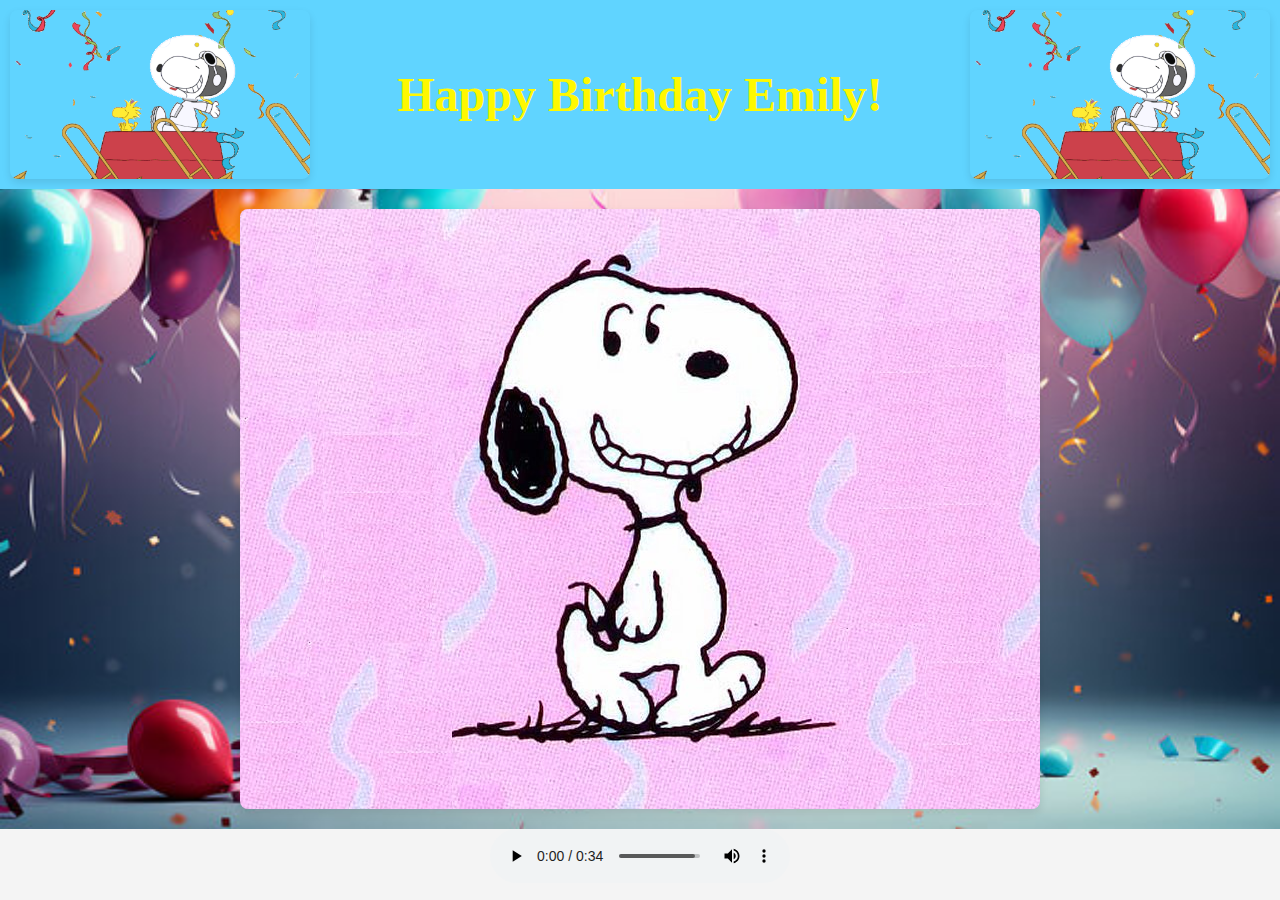
<file: index.html>
<!DOCTYPE html>
<html lang="en">
<head>
    <meta charset="UTF-8">
    <meta name="viewport" content="width=device-width, initial-scale=0.5">
    <link rel="stylesheet" href="css/style.css">
    <link rel="icon" href="images/Snoopy-Taking-to-the-Skies.ico" type="image/x-icon">
</head>

<main> 
    <body>

        <header>
            <img src="images/celebration-snoopy.gif" alt="Snoopy Image" class="image-left">
            <h1>Happy Birthday Emily!</h1>
            <img src="images/celebration-snoopy.gif" alt="Snoopy Image" class="image-right">
        </header>

        <section>
            <img src="images/snoopy.jpg" alt="Snoopy Image">
        </section>

        <audio controls autoplay loop>
            <source src="sounds/happy-birthday-jazz.mp3" type="audio/mpeg">
            Your browser does not support the audio element.
        </audio>

    </body>
</main>
</html>
</file>
<file: css/style.css>
main{
    display: grid;
    grid-template-rows: auto 1fr auto;
    grid-template-areas:
    "header"
    "section"
    "sound";
}


body {
    grid-area: body;
    font-family: Comic Sans MS;
    margin: 0;
    padding: 0;
    background-color: #f4f4f4;
}

header {
    grid-area: header;
    display: grid;
    background-color: #60d4ff;
    color: white;
    padding: 10px;
    align-items: center;
    text-align: center;
    grid-template-columns: auto 1fr auto;
    grid-template-areas:
    "image-left h1 image-right";
}

h1 {
    grid-area: h1;
    font-size: 3em;
    color: #fff800
}

section {
    grid-area: section;
    display: grid;
    grid-template-columns: 1fr;
    grid-template-areas: "image";
    padding: 20px;
    align-items: center;
    /*
    background-color: #ffddff;
    */
    
    background-image: url('../images/background.jpg');
    background-size: cover;
    background-position: bottom center;
}

.image-left {
    grid-area: image-left;
    max-width: 300px;
    height: auto;
    text-align: center;
}

.image-right {
    grid-area: image-right;
    max-width: 300px;
    height: auto;
    text-align: center;
}

img {
    display: block;
    grid-area: image;
    max-width: 100%;
    height: auto;
    border-radius: 8px;
    margin-top: 10px auto;
    box-shadow: 0px 4px 8px rgba(0, 0, 0, 0.1);
    margin-left: auto;
    margin-right: auto;
}

audio{
    display: block;
    grid-area: sound;
    text-align: center;
    margin-left: auto;
    margin-right: auto;
}
</file>
